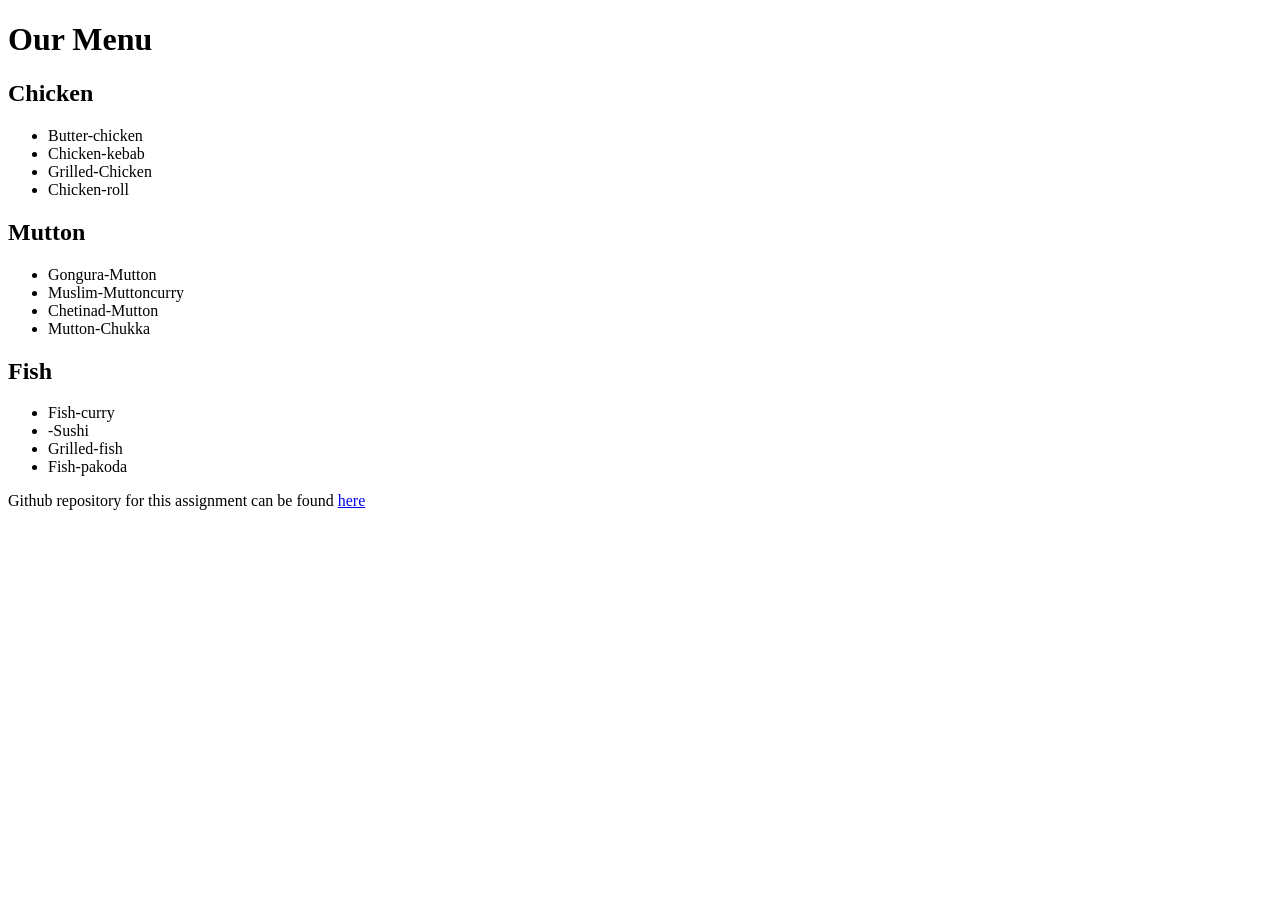
<file: index.html>
<!DOCTYPE html>
<html lang="en">
<head>
    <meta charset="UTF-8">
    <meta http-equiv="X-UA-Compatible" content="IE=edge">
    <meta name="viewport" content="width=device-width, initial-scale=1.0">
    <title>Module2 Assignment</title>
</head>
<body>
    <h1>Our Menu </h1>
    <div class="col-lg-4 col-md-6 col-sm-12">
        <section>
            <h2 id="chicken">Chicken</h2>
            <ul>
                <li>Butter-chicken</li>
                <li>Chicken-kebab</li>
                <li>Grilled-Chicken</li>
                <li>Chicken-roll</li>
            </ul>
        </section>
    </div>
        <div class="col-lg-4 col-md-6 col-sm-12">
            <section>
            <h2 id="mutton">Mutton</h2>
            <ul>
                <li>Gongura-Mutton</li>
                <li>Muslim-Muttoncurry</li>
                <li>Chetinad-Mutton</li>
                <li>Mutton-Chukka</li>
            </ul>
        </section>
    </div>
     <div class="col-lg-4 col-md-6 col-sm-12">
            <section>
            <h2 id="fish">Fish</h2>
            <ul>
                <li>Fish-curry</li>
                <li>-Sushi</li>
                <li>Grilled-fish</li>
                <li>Fish-pakoda</li>
            </ul>
        </section>
    </div>
     <div class="col-lg-4 col-md-6 col-sm-12">
         <p>Github repository for this assignment can be found
            <a href="https://github.com/Sumit-sudo-max/module-solution/edit/main/index.html" target="_blank">here</a>
         </p>
    </div>
</body>
</html>
</file>
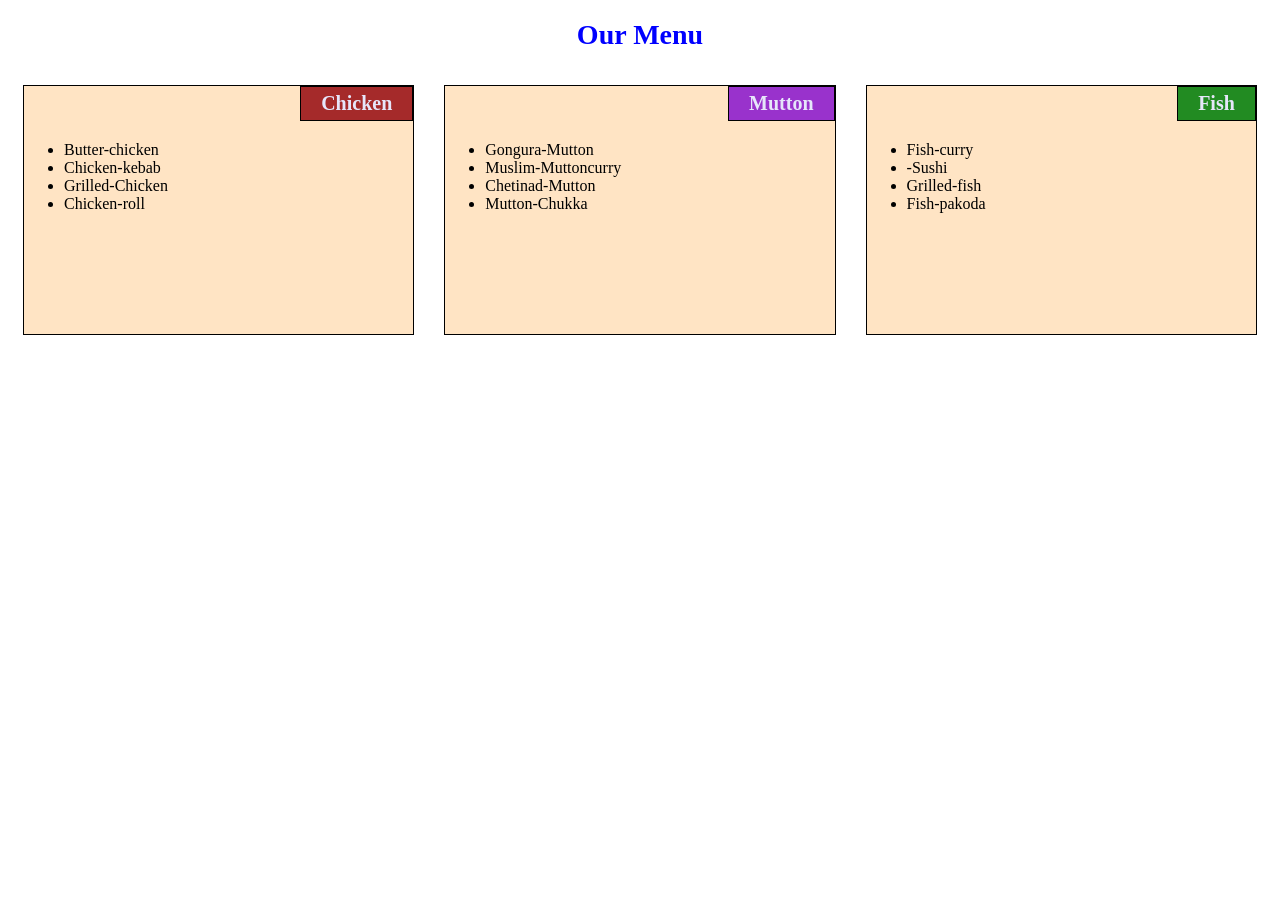
<file: module2-solution/index.html>
<!DOCTYPE html>
<html>

<head>
    <meta charset="utf-8" />
    <meta http-equiv="X-UA-Compatible" content="IE=edge">
    <meta name="viewport" content="width=device-width, initial-scale=1.0">
    <title>Module2 Assignment</title>
    <link rel="stylesheet" href="style.css" />
</head>

<body>
    <h1>Our Menu</h1>

    <div class="col-lg-4 col-md-6 col-sm-12">
        <section>
            <h2 id="chicken">Chicken</h2>
            <ul>
                <li>Butter-chicken</li>
                <li>Chicken-kebab</li>
                <li>Grilled-Chicken</li>
                <li>Chicken-roll</li>
            </ul>
        </section>
    </div>

    <div class="col-lg-4 col-md-6 col-sm-12">
        <section>
            <h3 id="mutton">Mutton</h3>
            <ul>
             <li>Gongura-Mutton</li>
             <li>Muslim-Muttoncurry</li>
             <li>Chetinad-Mutton</li>
             <li>Mutton-Chukka</li>
        </section>
    </div>

    <div class="col-lg-4 col-md-12 col-sm-12">
        <section>
            <h2 id="fish">Fish</h2>
            <ul>
                <li>Fish-curry</li>
                <li>-Sushi</li>
                <li>Grilled-fish</li>
                <li>Fish-pakoda</li>
            </ul>
        </section>
    </div>
</body>

</html>
</file>
<file: module2-solution/style.css>
* {
    box-sizing: border-box;
    font-family: Cambria, Cochin, Georgia, Times, 'Times New Roman', serif;
    -webkit-background-size: cover;
    -moz-background-size: cover;
    -o-background-size: cover;
    background-size: cover;
}

h1 {
    color: blue;
    font-size: 175%;
    text-align: center;
}

section {
    border: 1px solid black;    
    background-color: bisque;
    height: 250px;
    overflow: auto;
}

h2 {
    float: right;
    border:1px solid black;
    color: lavender;
    font-size: 125%;
    padding: 5px 20px 5px 20px;
    margin-top: 0;
    margin-bottom: 20px;
}

h3{
  float: right;
  border:1px solid black;
  color: lavender;
  font-size: 125%;
  padding: 5px 20px 5px 20px;
  margin-top: 0;
  margin-bottom: 20px;
}

h4{
  float: right;
  border:1px solid black;
  color: lavender;
  font-size: 125%;
  padding: 5px 20px 5px 20px;
  margin-top: 0;
  margin-bottom: 20px;
}

ul {
    clear: right;
    width: 90%;
}

#chicken {
    background-color: brown;
}

#mutton {
    background-color: darkorchid;
}

#fish{
    background-color: forestgreen;
}


/**** Desktop version ****/
@media (min-width: 992px) {
    .col-lg-1, .col-lg-2, .col-lg-3, .col-lg-4, .col-lg-5, .col-lg-6, .col-lg-7, .col-lg-8, .col-lg-9, .col-lg-10, .col-lg-11, .col-lg-12 {
      float: left;
      padding: 15px;
    }
    .col-lg-1 {
      width: 8.33%;
    }
    .col-lg-2 {
      width: 16.66%;
    }
    .col-lg-3 {
      width: 25%;
    }
    .col-lg-4 {
      width: 33.33%;
    }
    .col-lg-5 {
      width: 41.66%;
    }
    .col-lg-6 {
      width: 50%;
    }
    .col-lg-7 {
      width: 58.33%;
    }
    .col-lg-8 {
      width: 66.66%;
    }
    .col-lg-9 {
      width: 75%;
    }
    .col-lg-10 {
      width: 83.33%;
    }
    .col-lg-11 {
      width: 91.66%;
    }
    .col-lg-12 {
      width: 100%;
    }
  }
  
  /**** Tablet version ****/
@media (max-width: 991px) {
    .col-md-1, .col-md-2, .col-md-3, .col-md-4, .col-md-5, .col-md-6, .col-md-7, .col-md-8, .col-md-9, .col-md-10, .col-md-11, .col-md-12 {
      float: left;
      padding: 15px;
    }
    .col-md-1 {
      width: 8.33%;
    }
    .col-md-2 {
      width: 16.66%;
    }
    .col-md-3 {
      width: 25%;
    }
    .col-md-4 {
      width: 33.33%;
    }
    .col-md-5 {
      width: 41.66%;
    }
    .col-md-6 {
      width: 50%;
    }
    .col-md-7 {
      width: 58.33%;
    }
    .col-md-8 {
      width: 66.66%;
    }
    .col-md-9 {
      width: 75%;
    }
    .col-md-10 {
      width: 83.33%;
    }
    .col-md-11 {
      width: 91.66%;
    }
    .col-md-12 {
      width: 100%;
    }
  }

  /**** Mobile version ****/
@media (min-width: 0px) and (max-width: 767px) {
    .col-sm-1, .col-sm-2, .col-sm-3, .col-sm-4, .col-sm-5, .col-sm-6, .col-sm-7, .col-sm-8, .col-sm-9, .col-sm-10, .col-sm-11, .col-sm-12 {
      float: left;
      padding: 15px;
    }
    .col-sm-1 {
      width: 8.33%;
    }
    .col-sm-2 {
      width: 16.66%;
    }
    .col-sm-3 {
      width: 25%;
    }
    .col-sm-4 {
      width: 33.33%;
    }
    .col-sm-5 {
      width: 41.66%;
    }
    .col-sm-6 {
      width: 50%;
    }
    .col-sm-7 {
      width: 58.33%;
    }
    .col-sm-8 {
      width: 66.66%;
    }
    .col-sm-9 {
      width: 75%;
    }
    .col-sm-10 {
      width: 83.33%;
    }
    .col-sm-11 {
      width: 91.66%;
    }
    .col-sm-12 {
      width: 100%;
    }
  }
</file>
